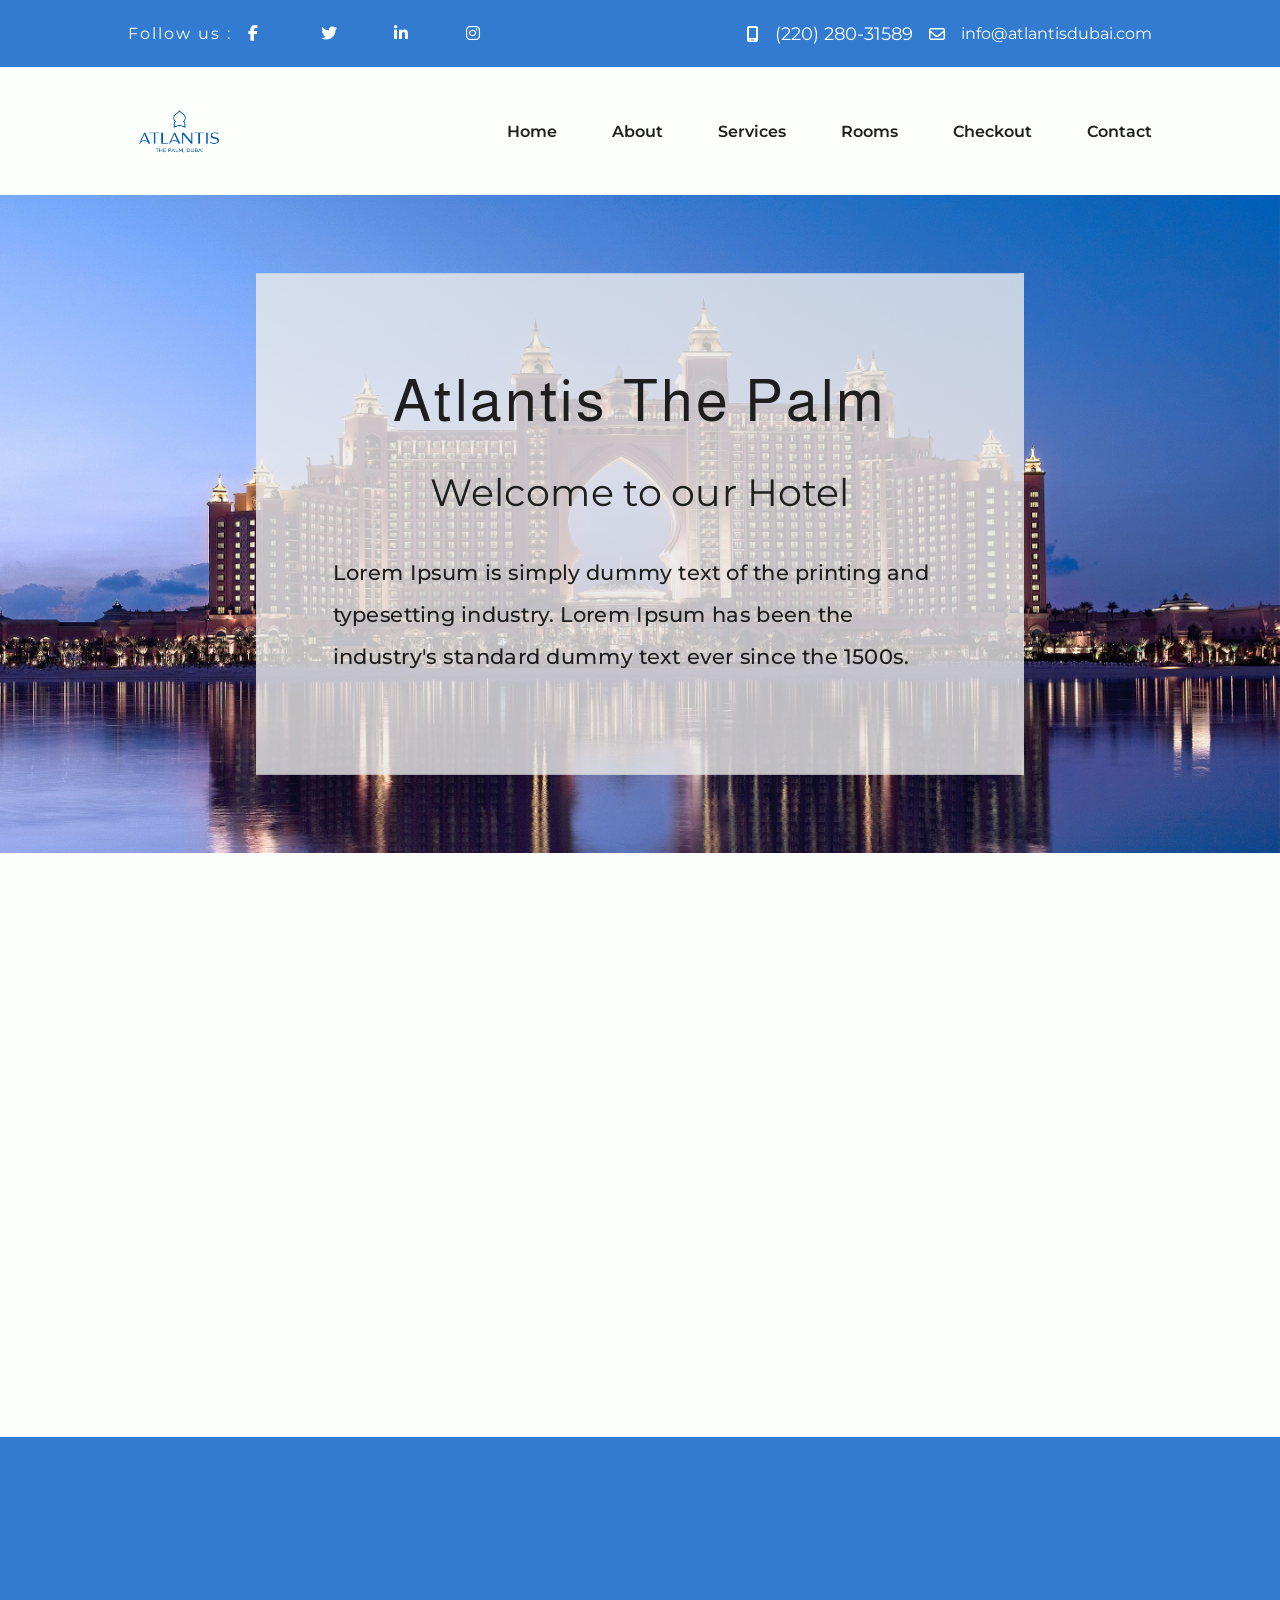
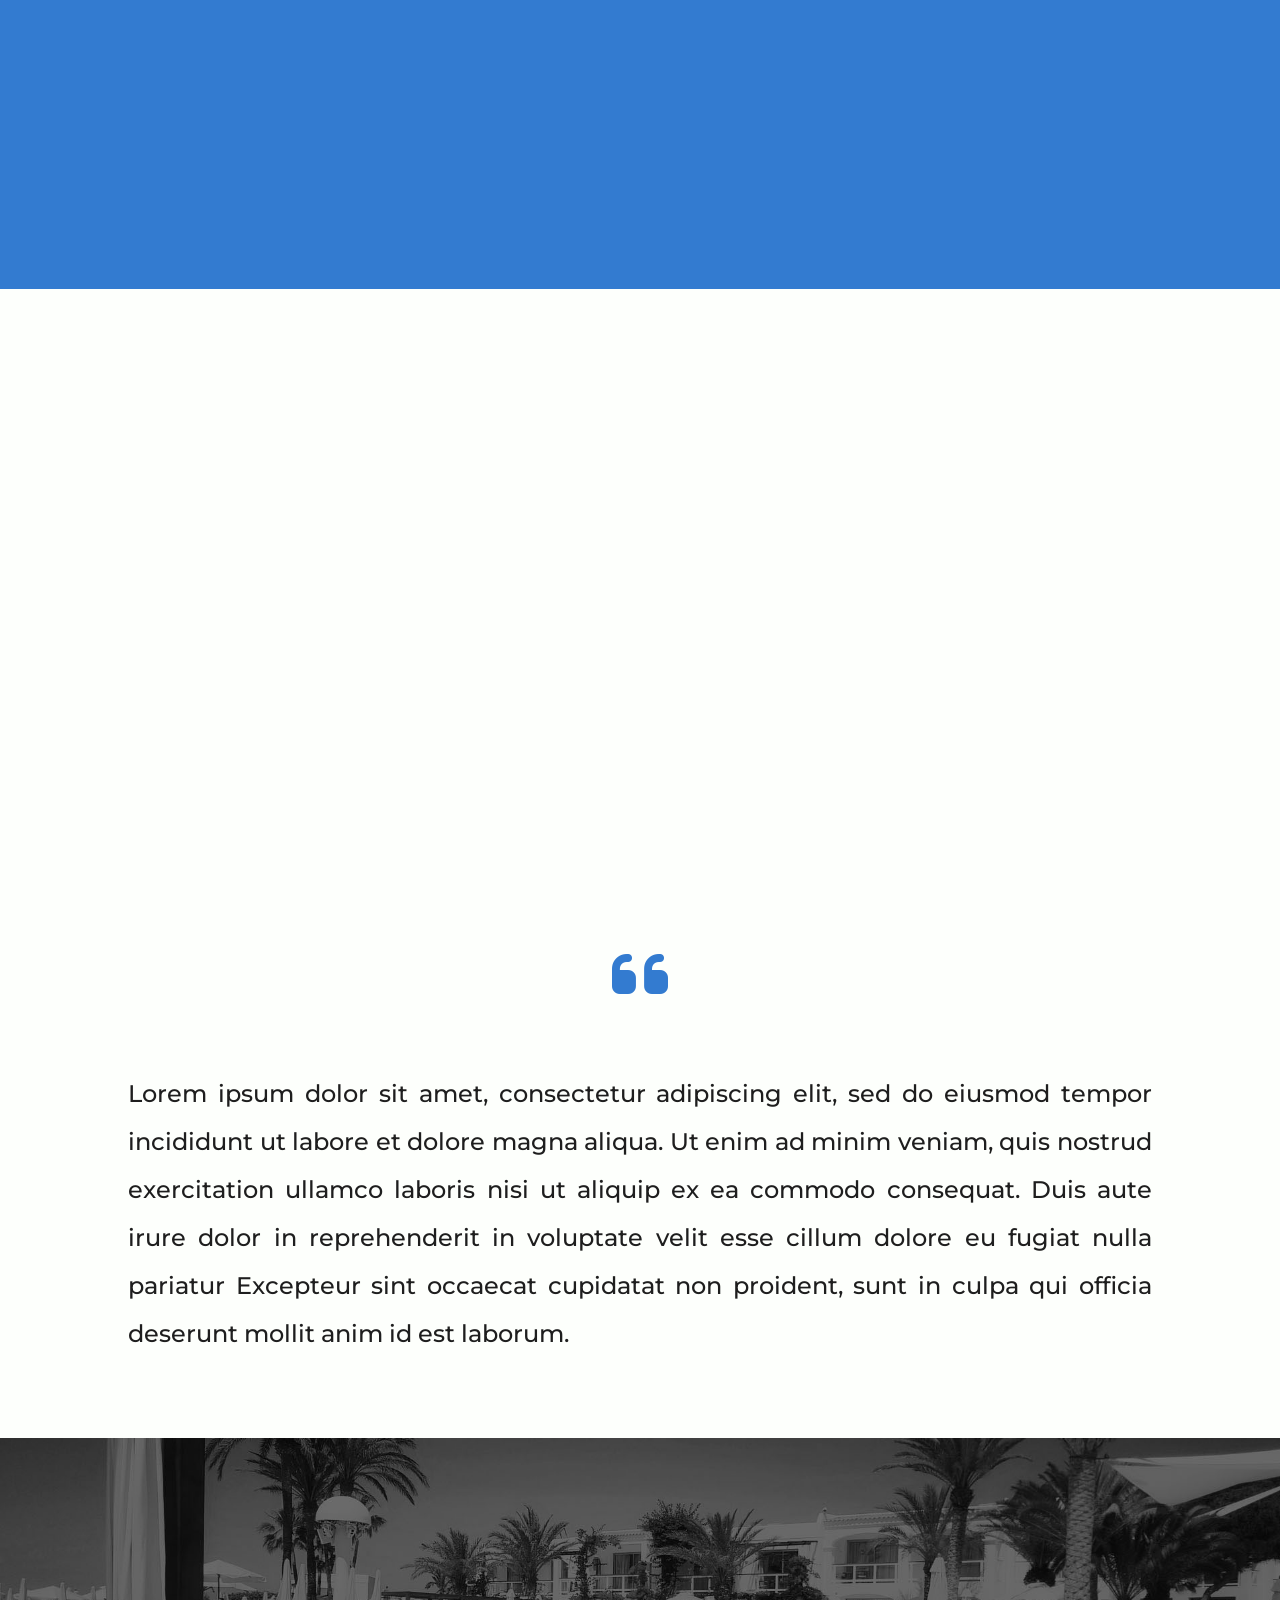
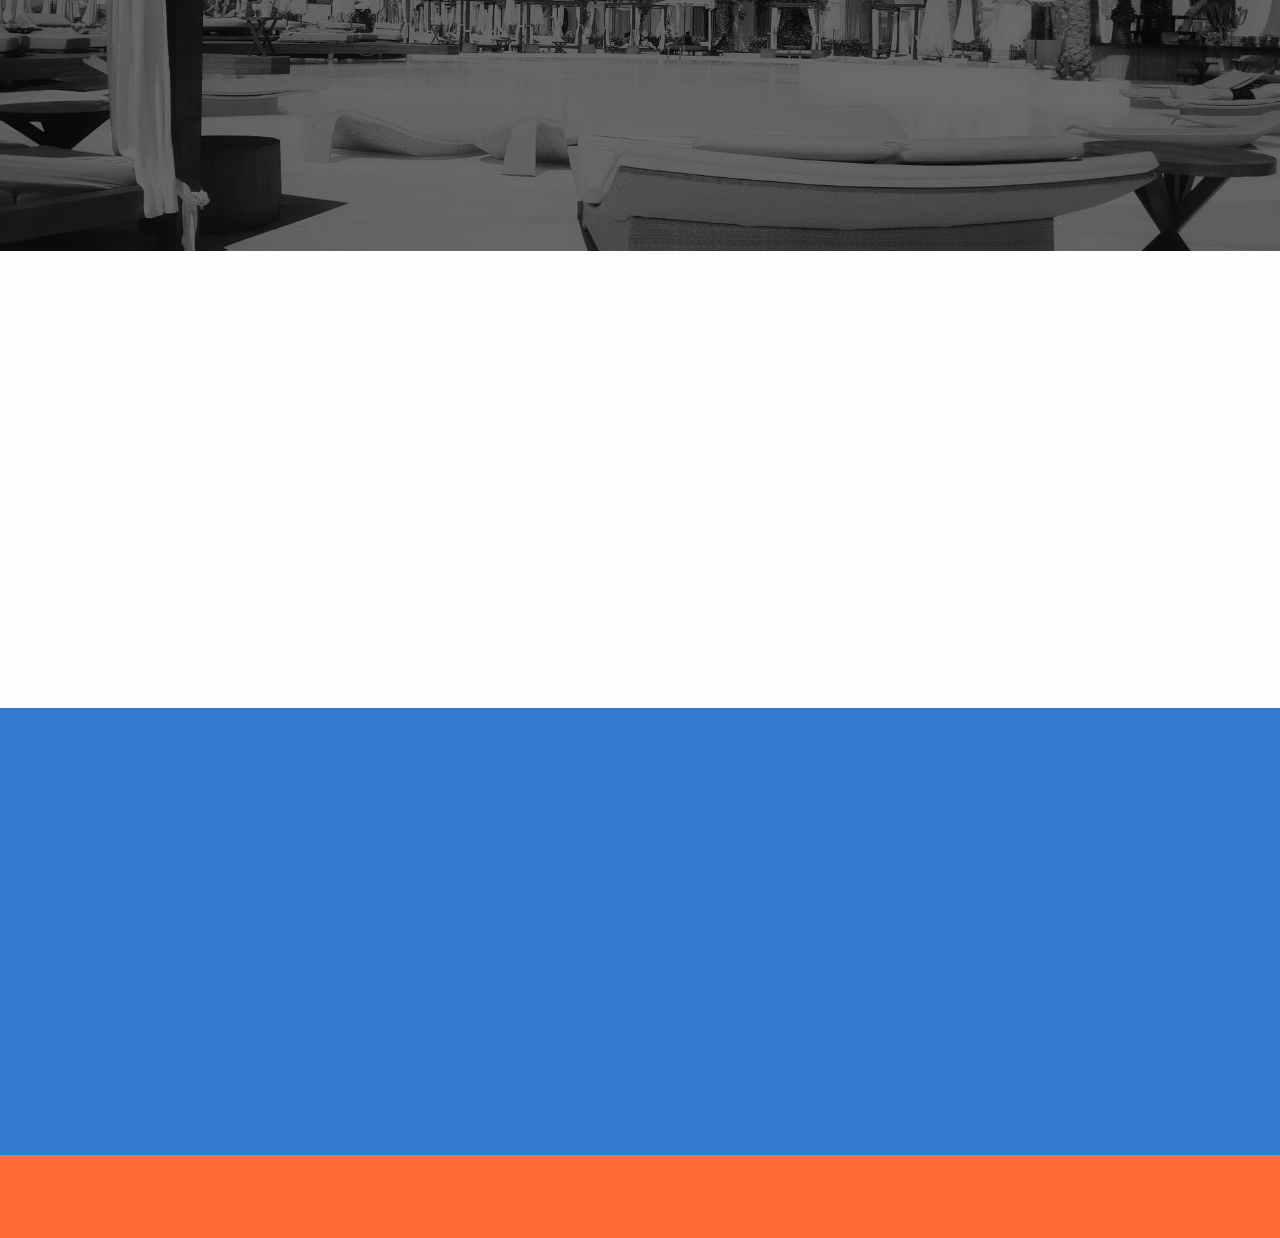
<file: index.html>
<!DOCTYPE html>
<html lang="en">
<head>
  <meta charset="UTF-8">
  <meta name="viewport" content="width=device-width, initial-scale=1.0">
  <meta name="description" content="Niché entre les eaux calmes et turquoise du golfe Persique et l'incroyable skyline de Dubaï, Atlantis, The Palm est le joyau de la célèbre île de la palme aux coeur des Emirats Arabes Unis.">
  <title>Atlantis-The Palm | Hôtel et complexe 5 étoiles | Réservez votre séjour</title>
  <link rel="shortcut icon" href="./assets/images/Atlantis-Favicon.webp">
  <link rel="stylesheet" href="./assets/style/index.css">
  <link rel="stylesheet" href="https://cdnjs.cloudflare.com/ajax/libs/font-awesome/6.7.2/css/all.min.css" integrity="sha512-Evv84Mr4kqVGRNSgIGL/F/aIDqQb7xQ2vcrdIwxfjThSH8CSR7PBEakCr51Ck+w+/U6swU2Im1vVX0SVk9ABhg==" crossorigin="anonymous" referrerpolicy="no-referrer" />
</head>
<body>

  <header>
    <section id="preheader-section">
      <div class="container">

        <div class="social-container">
          <h6>Follow us : </h6>
          <div class="social-icon-container">
            <div class="social-wrapper">
              <a href=""><i class="fa-brands fa-facebook-f"></i></a>
              <a href="" class="hover-social"><i class="fa-brands fa-facebook-f"></i></a>
            </div>
            <div class="social-wrapper">
              <a href=""><i class="fa-brands fa-twitter"></i></a>
              <a href="" class="hover-social"><i class="fa-brands fa-twitter"></i></a>
            </div>
            <div class="social-wrapper">
              <a href=""><i class="fa-brands fa-linkedin-in"></i></a>
              <a href="" class="hover-social"><i class="fa-brands fa-linkedin-in"></i></a>
            </div>
            <div class="social-wrapper">
              <a href=""><i class="fa-brands fa-instagram"></i></a>
              <a href="" class="hover-social"><i class="fa-brands fa-instagram"></i></a>
            </div>
          </div>
        </div>

        <div class="contact-container">
          <div class="contact-wrapper">
            <i class="fa-solid fa-mobile-screen"></i>
            <p>(220) 280-31589</p>
          </div>
          <div class="contact-wrapper">
            <i class="fa-regular fa-envelope"></i>
            <a href="mailto:info@atlantisdubai.com">info@atlantisdubai.com</a>
          </div>
        </div>
      </div>
    </section>

    <section id="header-section">
      <div class="container">

        <a href="index.html" target="_blank"><div class="logo-container"></div></a>

        <nav>
          <ul>
              <li><span>Home</span><a href="index.html" target="_blank">Home</a></li>
              <li><span>About</span><a href="">About</a></li>
              <li><span>Services</span><a href="">Services</a></li>
              <li><span>Rooms</span><a href="">Rooms</a></li>
              <li><span>Checkout</span><a href="">Checkout</a></li>
              <li><span>Contact</span><a href="">Contact</a></li>
          </ul>
        </nav>

        <div class="burger-menu">
          <span class="line line-top"></span>
          <span class="line line-middle"></span>
          <span class="line line-bottom"></span>
        </div>

        <div class="burger-menu-nav">
          <ul>
            <li><a href="index.html" target="_blank">Home</a></li>
            <li><a href="">About</a></li>
            <li><a href="">Services</a></li>
            <li><a href="">Rooms</a></li>
            <li><a href="">Checkout</a></li>
            <li><a href="">Contact</a></li>
        </ul>
        </div>
        
      </div>
    </section>

  </header>

  <main>

    <section id="hero-section"> 
      <div class="banner-container">
        <div class="text-container-bg">
          <div class="text-container">
            <h1>Atlantis The Palm</h1>
            <h2>Welcome to our Hotel</h2>
            <p>Lorem Ipsum is simply dummy text of the printing and typesetting industry. Lorem Ipsum has been the industry's standard dummy text ever since the 1500s.</p>
          </div>
        </div>
      </div>
    </section>

    <section id="services-section">
      <div class="container">

        <div class="services-container translate-right">

          <div class="services-wrapper">
            <div class="icon1"></div>
            <div class="text-container">
              <h4>Star Hotel</h4>
              <p>Lorem Ipsum is simply dummy text of the printing and typesetting industry. Lorem Ipsum.</p>
            </div>
          </div>
  
          <div class="services-wrapper">
            <div class="icon2"></div>
            <div class="text-container">
              <h4>Services</h4>
              <p>Lorem Ipsum is simply dummy text of the printing and typesetting industry. Lorem Ipsum.</p>
            </div>
          </div>
  
          <div class="services-wrapper">
            <div class="icon3"></div>
            <div class="text-container">
              <h4>Secure</h4>
              <p>Lorem Ipsum is simply dummy text of the printing and typesetting industry. Lorem Ipsum.</p>
            </div>
          </div>

        </div>

        <div class="services-container translate-left">

          <div class="services-wrapper">
            <div class="icon4"></div>
            <div class="text-container">
              <h4>Food</h4>
              <p>Lorem Ipsum is simply dummy text of the printing and typesetting industry. Lorem Ipsum.</p>
            </div>
          </div>
  
          <div class="services-wrapper">
            <div class="icon5"></div>
            <div class="text-container">
              <h4>Hotel</h4>
              <p>Lorem Ipsum is simply dummy text of the printing and typesetting industry. Lorem Ipsum.</p>
            </div>
          </div>
  
          <div class="services-wrapper">
            <div class="icon6"></div>
            <div class="text-container">
              <h4>Bell</h4>
              <p>Lorem Ipsum is simply dummy text of the printing and typesetting industry. Lorem Ipsum.</p>
            </div>
          </div>

        </div>

      </div>
    </section>

    <section id="discover-container">
      <div class="bg-container">
        <div class="text-container zoom-in">
          <h3>You Never Leave Us</h3>
          <h6>100% Friendly services</h6>
          <p>Lorem Ipsum is simply dummy text of the printing and typesetting industry. Lorem Ipsum has been the industry's standard dummy text ever since the 1500s, when an unknown.</p>
          <button type="button">Discover More</button>
        </div>
      </div>
    </section>

    <section id="branches-container">
      <div class="branches-wrapper">
        <h3>Our Branches</h3>
        <div class="img-container">
          <a href="" class="img1 hover">
            <img src="./assets/images/b6.jpg" alt="Reception hall" >
            <i class="fa-solid fa-plus"></i>
          </a>
          <a href="" class="img2 hover">
            <img src="./assets/images/b1.jpg" alt="Lounge">
            <i class="fa-solid fa-plus"></i>
          </a>
          <a href="" class="img3 hover">
            <img src="./assets/images/b3.jpg" alt="Rooms corridor">
            <i class="fa-solid fa-plus"></i>
          </a>
          <a href="" class="img4 hover">
            <img src="./assets/images/b5.jpg" alt="Restaurant terrace">
            <i class="fa-solid fa-plus"></i>
          </a>
          <a href="" class="img5 hover">
            <img src="./assets/images/b2.jpg" alt="Spa waiting area">
            <i class="fa-solid fa-plus"></i>
          </a>
          <a href="" class="img6 hover">
            <img src="./assets/images/b4.jpg" alt="Restaurant">
            <i class="fa-solid fa-plus"></i>
          </a>
        </div>
      </div>
    </section>

    <section id="text-container">
      <div class="container">
        <i class="fa-solid fa-quote-left"></i><p>Lorem ipsum dolor sit amet, consectetur adipiscing elit, sed do eiusmod tempor incididunt ut labore et dolore magna aliqua. Ut enim ad minim veniam, quis nostrud exercitation ullamco laboris nisi ut aliquip ex ea commodo consequat. Duis aute irure dolor in reprehenderit in voluptate velit esse cillum dolore eu fugiat nulla pariatur Excepteur sint occaecat cupidatat non proident, sunt in culpa qui officia deserunt mollit anim id est laborum.</p>
      </div>
    </section>

    <section id="statistic-section">
      <div class="bg-container">
        <div class="statistic-zoom-in">
          <h3>Welcome</h3>
          <div class="text-container">
            <div class="text-wrapper">
              <h5>758</h5>
              <div class="img img1"></div>
              <p>Lorem Ipsum</p>
            </div>

            <div class="text-wrapper">
              <h5>4,790</h5>
              <div class="img img2"></div>
              <p>Lorem Ipsum</p>
            </div>

            <div class="text-wrapper">
              <h5>7,920</h5>
              <div class="img img3"></div>
              <p>Lorem Ipsum</p>
            </div>

            <div class="text-wrapper">
              <h5>190</h5>
              <div class="img img4"></div>
              <p>Lorem Ipsum</p>
            </div>

          </div>
        </div> 
      </div>
    </section>

    <section id="news-container">
      <div class="container slide-right">
        <h3>Lastest News</h3>
        <div class="img-container">
          <div class="room-card">
            <h6 class="slide-top">Our rooms</h6>
            <a href=""><img src="./assets/images/b7.jpg" alt="Standar room"></a>
            <h6 class="slide-bottom">Standard room</h6>
          </div>
          <div class="room-card">
            <h6 class="slide-top">Our rooms</h6>
            <a href=""><img src="./assets/images/b8.jpg" alt="Standar room with balcony"></a>
            <h6 class="slide-bottom">Standard room with balcony</h6>
          </div>
          <div class="room-card">
            <h6 class="slide-top">Our rooms</h6>
            <a href=""><img src="./assets/images/b9.jpg" alt="Suite room"></a>
            <h6 class="slide-bottom">Suite room</h6>
          </div>

        </div>
      </div>
    </section>

  </main>

  <footer>
    <section id="contact-container">
      <div class="bg-container">
        <div class="contact-zoom-in1">
          <a href="index.html" target="_blank"><div class="logo-container"></div></a>
          <p>Lorem ipsum dolor sit amet, consectetur adipiscing elit, sed do eiusmod tempor incididunt.</p>
          <button type="button">Read More</button>
        </div>

        <div class="contact-zoom-in2">
          <h3>Adress</h3>
          <p>Eye Associates Of Virginia</p>
          <p>5875 Bremo Road</p>
          <p>Richmond, VA(Virginia) 23226</p>  
          <p>(804) 287-4216</p>
          <p>Alice Merriman</p>
        </div>

        <div class="contact-zoom-in3">
          <h3>Contact Us</h3>
          <form action="">
            <input type="email" placeholder="Email" required>
            <button type="submit">Send</button>
          </form>
          <div class="social-container">
            <i class="fa-brands fa-facebook-f"></i>
            <i class="fa-brands fa-twitter"></i>
            <i class="fa-brands fa-linkedin-in"></i>
            <i class="fa-brands fa-instagram"></i>
          </div>
        </div>

        <div class="contact-zoom-in4">
          <h3>Quick Link</h3>
          <ul>
            <li><a href="index.html" target="_blank">Home</a></li>
            <li><a href="">About</a></li>
            <li><a href="">Services</a></li>
            <li><a href="">Rooms</a></li>
            <li><a href="">Contact</a></li>
          </ul>
        </div>
      </div>
    </section>

    <section id="copyright-container">
      <div class="bg-container">
        <div class="copyright-zoom-in">
          <p>© 2024 All Rights Reserved | Design by </p>
          <a href="https://damienlecointre.github.io/">Damien Lecointre</a>
        </div>
      </div>
    </section>
  </footer>

  <script src="./assets/JS/homepage.js"></script>
  
</body>
</html>
</file>
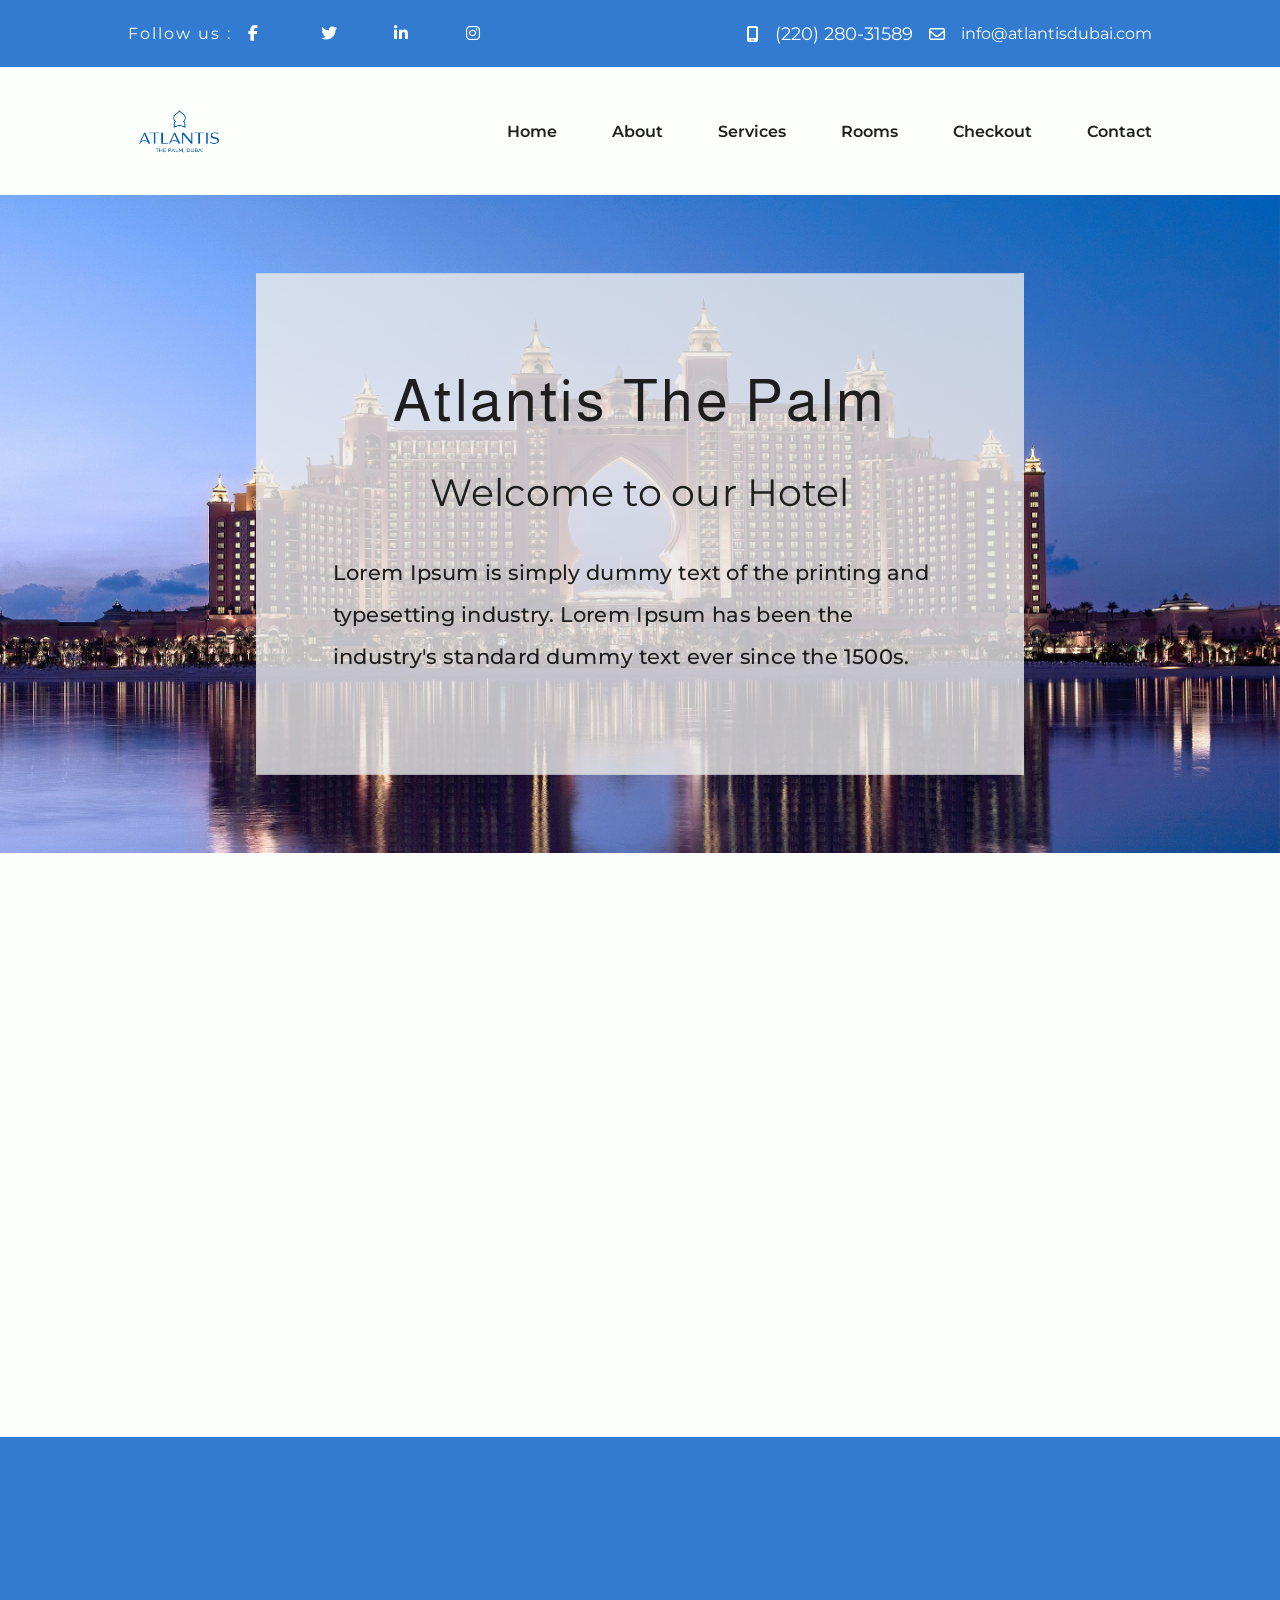
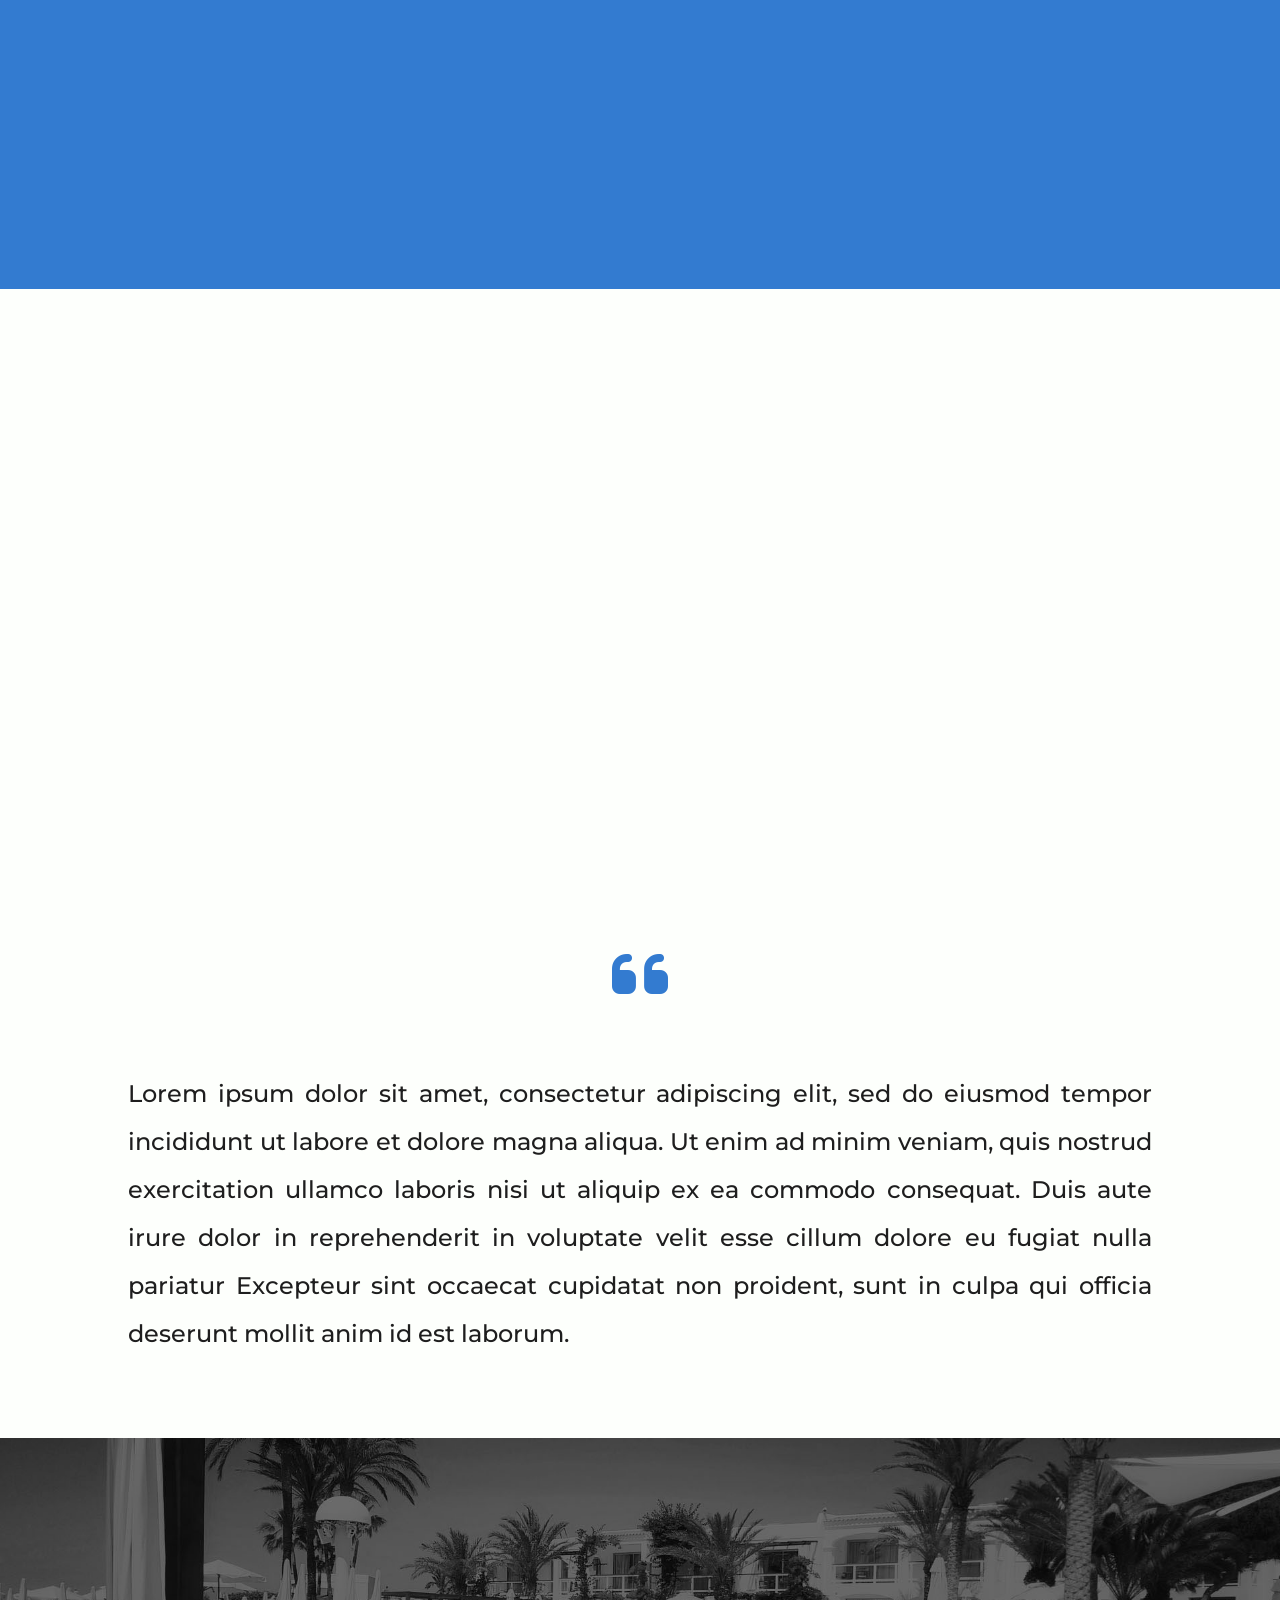
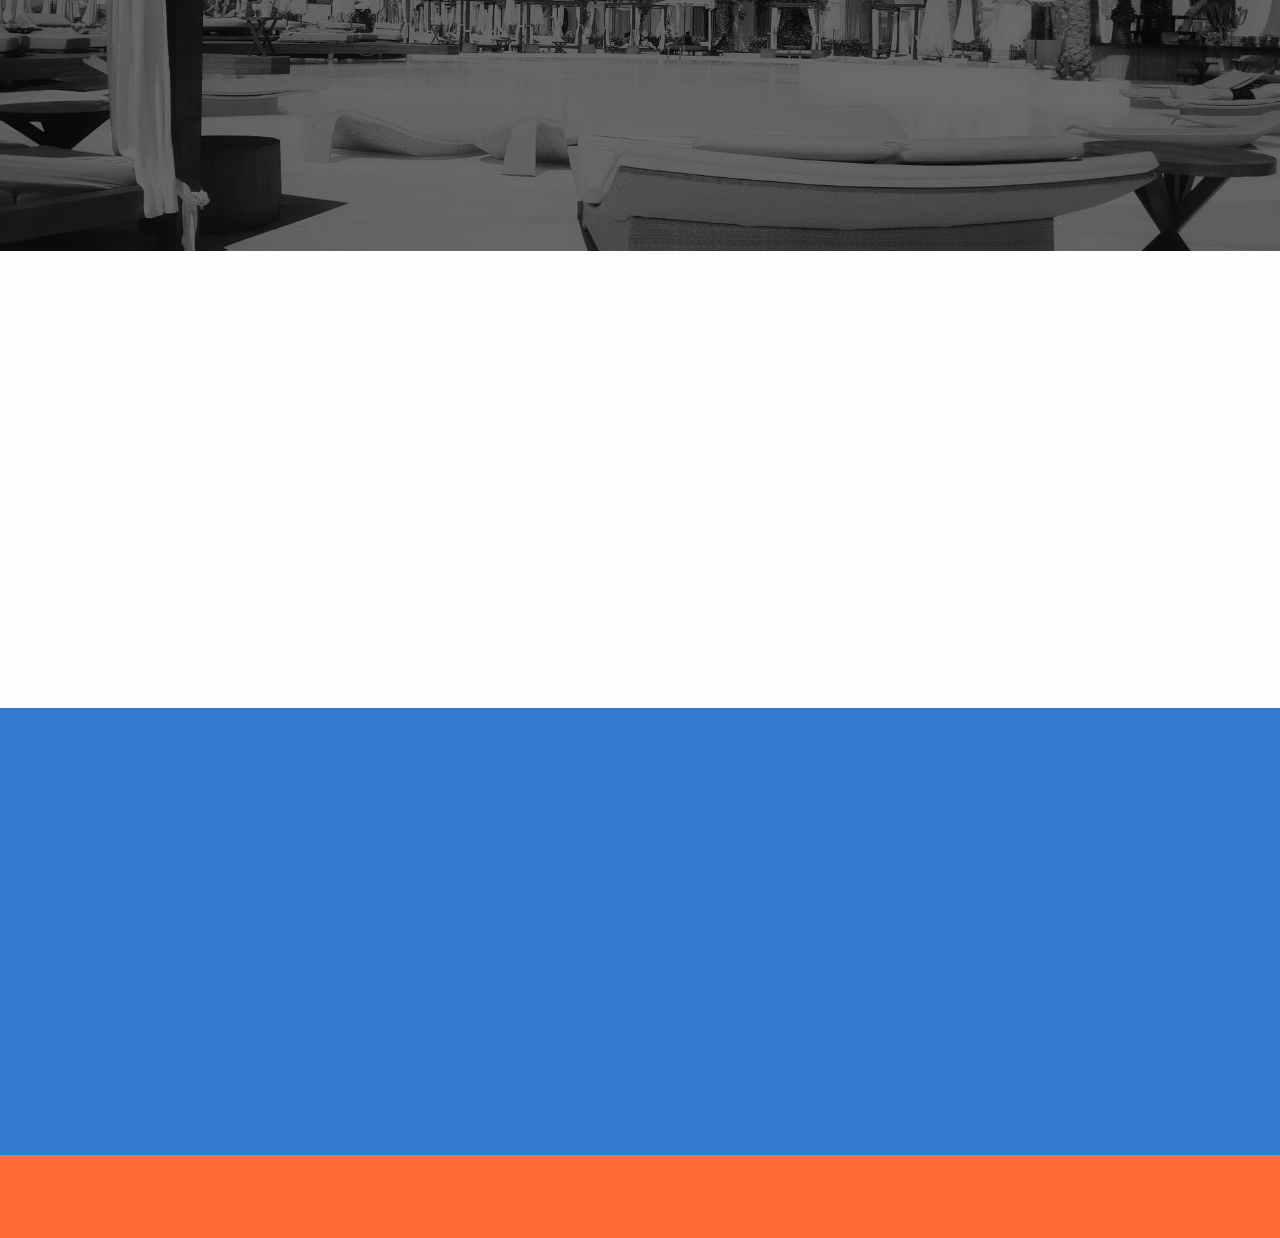
<file: assets/index.html>
<!DOCTYPE html>
<html lang="en">
<head>
  <meta charset="UTF-8">
  <meta name="viewport" content="width=device-width, initial-scale=1.0">
  <meta name="description" content="Niché entre les eaux calmes et turquoise du golfe Persique et l'incroyable skyline de Dubaï, Atlantis, The Palm est le joyau de la célèbre île de la palme aux coeur des Emirats Arabes Unis.">
  <title>Atlantis-The Palm | Hôtel et complexe 5 étoiles | Réservez votre séjour</title>
  <link rel="shortcut icon" href="./images/Atlantis-Favicon.webp">
  <link rel="stylesheet" href="./style/index.css">
  <link rel="stylesheet" href="https://cdnjs.cloudflare.com/ajax/libs/font-awesome/6.7.2/css/all.min.css" integrity="sha512-Evv84Mr4kqVGRNSgIGL/F/aIDqQb7xQ2vcrdIwxfjThSH8CSR7PBEakCr51Ck+w+/U6swU2Im1vVX0SVk9ABhg==" crossorigin="anonymous" referrerpolicy="no-referrer" />
</head>
<body>

  <header>
    <section id="preheader-section">
      <div class="container">

        <div class="social-container">
          <h6>Follow us : </h6>
          <div class="social-icon-container">
            <div class="social-wrapper">
              <a href=""><i class="fa-brands fa-facebook-f"></i></a>
              <a href="" class="hover-social"><i class="fa-brands fa-facebook-f"></i></a>
            </div>
            <div class="social-wrapper">
              <a href=""><i class="fa-brands fa-twitter"></i></a>
              <a href="" class="hover-social"><i class="fa-brands fa-twitter"></i></a>
            </div>
            <div class="social-wrapper">
              <a href=""><i class="fa-brands fa-linkedin-in"></i></a>
              <a href="" class="hover-social"><i class="fa-brands fa-linkedin-in"></i></a>
            </div>
            <div class="social-wrapper">
              <a href=""><i class="fa-brands fa-instagram"></i></a>
              <a href="" class="hover-social"><i class="fa-brands fa-instagram"></i></a>
            </div>
          </div>
        </div>

        <div class="contact-container">
          <div class="contact-wrapper">
            <i class="fa-solid fa-mobile-screen"></i>
            <p>(220) 280-31589</p>
          </div>
          <div class="contact-wrapper">
            <i class="fa-regular fa-envelope"></i>
            <a href="mailto:info@atlantisdubai.com">info@atlantisdubai.com</a>
          </div>
        </div>
      </div>
    </section>

    <section id="header-section">
      <div class="container">

        <a href="index.html" target="_blank"><div class="logo-container"></div></a>

        <nav>
          <ul>
              <li><span>Home</span><a href="index.html" target="_blank">Home</a></li>
              <li><span>About</span><a href="">About</a></li>
              <li><span>Services</span><a href="">Services</a></li>
              <li><span>Rooms</span><a href="">Rooms</a></li>
              <li><span>Checkout</span><a href="">Checkout</a></li>
              <li><span>Contact</span><a href="">Contact</a></li>
          </ul>
        </nav>

        <div class="burger-menu">
          <span class="line line-top"></span>
          <span class="line line-middle"></span>
          <span class="line line-bottom"></span>
        </div>

        <div class="burger-menu-nav">
          <ul>
            <li><a href="index.html" target="_blank">Home</a></li>
            <li><a href="">About</a></li>
            <li><a href="">Services</a></li>
            <li><a href="">Rooms</a></li>
            <li><a href="">Checkout</a></li>
            <li><a href="">Contact</a></li>
        </ul>
        </div>
        
      </div>
    </section>

  </header>

  <main>

    <section id="hero-section"> 
      <div class="banner-container">
        <div class="text-container-bg">
          <div class="text-container">
            <h1>Atlantis The Palm</h1>
            <h2>Welcome to our Hotel</h2>
            <p>Lorem Ipsum is simply dummy text of the printing and typesetting industry. Lorem Ipsum has been the industry's standard dummy text ever since the 1500s.</p>
          </div>
        </div>
      </div>
    </section>

    <section id="services-section">
      <div class="container">

        <div class="services-container translate-right">

          <div class="services-wrapper">
            <div class="icon1"></div>
            <div class="text-container">
              <h4>Star Hotel</h4>
              <p>Lorem Ipsum is simply dummy text of the printing and typesetting industry. Lorem Ipsum.</p>
            </div>
          </div>
  
          <div class="services-wrapper">
            <div class="icon2"></div>
            <div class="text-container">
              <h4>Services</h4>
              <p>Lorem Ipsum is simply dummy text of the printing and typesetting industry. Lorem Ipsum.</p>
            </div>
          </div>
  
          <div class="services-wrapper">
            <div class="icon3"></div>
            <div class="text-container">
              <h4>Secure</h4>
              <p>Lorem Ipsum is simply dummy text of the printing and typesetting industry. Lorem Ipsum.</p>
            </div>
          </div>

        </div>

        <div class="services-container translate-left">

          <div class="services-wrapper">
            <div class="icon4"></div>
            <div class="text-container">
              <h4>Food</h4>
              <p>Lorem Ipsum is simply dummy text of the printing and typesetting industry. Lorem Ipsum.</p>
            </div>
          </div>
  
          <div class="services-wrapper">
            <div class="icon5"></div>
            <div class="text-container">
              <h4>Hotel</h4>
              <p>Lorem Ipsum is simply dummy text of the printing and typesetting industry. Lorem Ipsum.</p>
            </div>
          </div>
  
          <div class="services-wrapper">
            <div class="icon6"></div>
            <div class="text-container">
              <h4>Bell</h4>
              <p>Lorem Ipsum is simply dummy text of the printing and typesetting industry. Lorem Ipsum.</p>
            </div>
          </div>

        </div>

      </div>
    </section>

    <section id="discover-container">
      <div class="bg-container">
        <div class="text-container zoom-in">
          <h3>You Never Leave Us</h3>
          <h6>100% Friendly services</h6>
          <p>Lorem Ipsum is simply dummy text of the printing and typesetting industry. Lorem Ipsum has been the industry's standard dummy text ever since the 1500s, when an unknown.</p>
          <button type="button">Discover More</button>
        </div>
      </div>
    </section>

    <section id="branches-container">
      <div class="branches-wrapper">
        <h3>Our Branches</h3>
        <div class="img-container">
          <a href="" class="img1 hover">
            <img src="./images/b6.jpg" alt="Reception hall" >
            <i class="fa-solid fa-plus"></i>
          </a>
          <a href="" class="img2 hover">
            <img src="./images/b1.jpg" alt="Lounge">
            <i class="fa-solid fa-plus"></i>
          </a>
          <a href="" class="img3 hover">
            <img src="./images/b3.jpg" alt="Rooms corridor">
            <i class="fa-solid fa-plus"></i>
          </a>
          <a href="" class="img4 hover">
            <img src="./images/b5.jpg" alt="Restaurant terrace">
            <i class="fa-solid fa-plus"></i>
          </a>
          <a href="" class="img5 hover">
            <img src="./images/b2.jpg" alt="Spa waiting area">
            <i class="fa-solid fa-plus"></i>
          </a>
          <a href="" class="img6 hover">
            <img src="./images/b4.jpg" alt="Restaurant">
            <i class="fa-solid fa-plus"></i>
          </a>
        </div>
      </div>
    </section>

    <section id="text-container">
      <div class="container">
        <i class="fa-solid fa-quote-left"></i><p>Lorem ipsum dolor sit amet, consectetur adipiscing elit, sed do eiusmod tempor incididunt ut labore et dolore magna aliqua. Ut enim ad minim veniam, quis nostrud exercitation ullamco laboris nisi ut aliquip ex ea commodo consequat. Duis aute irure dolor in reprehenderit in voluptate velit esse cillum dolore eu fugiat nulla pariatur Excepteur sint occaecat cupidatat non proident, sunt in culpa qui officia deserunt mollit anim id est laborum.</p>
      </div>
    </section>

    <section id="statistic-section">
      <div class="bg-container">
        <div class="statistic-zoom-in">
          <h3>Welcome</h3>
          <div class="text-container">
            <div class="text-wrapper">
              <h5>758</h5>
              <div class="img img1"></div>
              <p>Lorem Ipsum</p>
            </div>

            <div class="text-wrapper">
              <h5>4,790</h5>
              <div class="img img2"></div>
              <p>Lorem Ipsum</p>
            </div>

            <div class="text-wrapper">
              <h5>7,920</h5>
              <div class="img img3"></div>
              <p>Lorem Ipsum</p>
            </div>

            <div class="text-wrapper">
              <h5>190</h5>
              <div class="img img4"></div>
              <p>Lorem Ipsum</p>
            </div>

          </div>
        </div> 
      </div>
    </section>

    <section id="news-container">
      <div class="container slide-right">
        <h3>Lastest News</h3>
        <div class="img-container">
          <div class="room-card">
            <h6 class="slide-top">Our rooms</h6>
            <a href=""><img src="./images/b7.jpg" alt="Standar room"></a>
            <h6 class="slide-bottom">Standard room</h6>
          </div>
          <div class="room-card">
            <h6 class="slide-top">Our rooms</h6>
            <a href=""><img src="./images/b8.jpg" alt="Standar room with balcony"></a>
            <h6 class="slide-bottom">Standard room with balcony</h6>
          </div>
          <div class="room-card">
            <h6 class="slide-top">Our rooms</h6>
            <a href=""><img src="./images/b9.jpg" alt="Suite room"></a>
            <h6 class="slide-bottom">Suite room</h6>
          </div>

        </div>
      </div>
    </section>

  </main>

  <footer>
    <section id="contact-container">
      <div class="bg-container">
        <div class="contact-zoom-in1">
          <a href="index.html" target="_blank"><div class="logo-container"></div></a>
          <p>Lorem ipsum dolor sit amet, consectetur adipiscing elit, sed do eiusmod tempor incididunt.</p>
          <button type="button">Read More</button>
        </div>

        <div class="contact-zoom-in2">
          <h3>Adress</h3>
          <p>Eye Associates Of Virginia</p>
          <p>5875 Bremo Road</p>
          <p>Richmond, VA(Virginia) 23226</p>  
          <p>(804) 287-4216</p>
          <p>Alice Merriman</p>
        </div>

        <div class="contact-zoom-in3">
          <h3>Contact Us</h3>
          <form action="">
            <input type="email" placeholder="Email" required>
            <button type="submit">Send</button>
          </form>
          <div class="social-container">
            <i class="fa-brands fa-facebook-f"></i>
            <i class="fa-brands fa-twitter"></i>
            <i class="fa-brands fa-linkedin-in"></i>
            <i class="fa-brands fa-instagram"></i>
          </div>
        </div>

        <div class="contact-zoom-in4">
          <h3>Quick Link</h3>
          <ul>
            <li><a href="index.html" target="_blank">Home</a></li>
            <li><a href="">About</a></li>
            <li><a href="">Services</a></li>
            <li><a href="">Rooms</a></li>
            <li><a href="">Contact</a></li>
          </ul>
        </div>
      </div>
    </section>

    <section id="copyright-container">
      <div class="bg-container">
        <div class="copyright-zoom-in">
          <p>© 2024 All Rights Reserved | Design by </p>
          <a href="">Damien Lecointre</a>
        </div>
      </div>
    </section>
  </footer>

  <script src="./JS/homepage.js"></script>
  
</body>
</html>
</file>
<file: assets/style/index.css>
@import url("https://fonts.googleapis.com/css2?family=Almarai:wght@300;400;700;800&family=Montserrat:ital,wght@0,100..900;1,100..900&display=swap");
* {
  margin: 0;
  padding: 0;
  border: 0;
  outline: 0;
  -webkit-box-sizing: border-box;
          box-sizing: border-box;
  text-decoration: none;
  list-style: none;
}

body {
  width: 100%;
  font-family: "Montserrat", sans-serif;
  background: #FDFFFC;
}

.container {
  overflow: hidden;
}
@media only screen and (max-width: 1000px) {
  .container {
    width: 90%;
  }
}

@-webkit-keyframes zoomIn {
  to {
    opacity: 1;
    visibility: visible;
    -webkit-transform: scale(1.2);
            transform: scale(1.2);
  }
}

@keyframes zoomIn {
  to {
    opacity: 1;
    visibility: visible;
    -webkit-transform: scale(1.2);
            transform: scale(1.2);
  }
}
h3,
h4 {
  font-family: "Almarai", sans-serif;
  font-weight: 500;
}

h3 {
  font-size: 3rem;
  color: #FDFFFC;
}
@media only screen and (max-width: 600px) {
  h3 {
    font-size: 2rem;
  }
}

h4 {
  font-size: 2rem;
  color: #337BD0;
  letter-spacing: 2px;
}

h6,
a {
  color: #FDFFFC;
  font-size: 1rem;
  font-weight: 400;
}

h6 {
  letter-spacing: 2px;
}

p {
  font-size: 1.1rem;
  font-weight: 500;
  line-height: 2em;
  color: #1e1e1e;
}
@media only screen and (max-width: 1100px) {
  p {
    font-size: 0.8rem;
  }
}
p::-moz-selection {
  color: #FDFFFC;
  background: #337BD0;
}
p::selection {
  color: #FDFFFC;
  background: #337BD0;
}

a {
  cursor: pointer;
}

.hover::after {
  content: "";
  position: absolute;
  height: 100%;
  width: 100%;
  background: rgba(30, 30, 30, 0.7);
  z-index: 100;
  left: 0;
  opacity: 0;
  visibility: hidden;
  -webkit-transition: 0.5s ease-in-out;
  transition: 0.5s ease-in-out;
}
.hover:hover::after {
  opacity: 1;
  visibility: visible;
}

.container {
  width: 80%;
  margin: 0 auto;
}

#contact-container .bg-container, #statistic-section .bg-container {
  padding-left: 10%;
  padding-right: 10%;
  padding-top: 5em;
  padding-bottom: 5em;
}
@media only screen and (max-width: 1000px) {
  #contact-container .bg-container, #statistic-section .bg-container {
    padding-left: 5%;
    padding-right: 5%;
  }
}
@media only screen and (max-width: 400px) {
  #contact-container .bg-container, #statistic-section .bg-container {
    padding-top: 3em 0;
    padding-bottom: 3em 0;
  }
}

#copyright-container .copyright-zoom-in, #hero-section .text-container {
  display: -webkit-box;
  display: -ms-flexbox;
  display: flex;
  -webkit-box-align: center;
      -ms-flex-align: center;
          align-items: center;
  -webkit-box-pack: center;
      -ms-flex-pack: center;
          justify-content: center;
}

#contact-container .social-container, #contact-container form, #header-section nav ul, #preheader-section .social-icon-container, #preheader-section .social-container {
  display: -webkit-box;
  display: -ms-flexbox;
  display: flex;
  -webkit-box-align: center;
      -ms-flex-align: center;
          align-items: center;
  -webkit-box-pack: justify;
      -ms-flex-pack: justify;
          justify-content: space-between;
}

#header-section nav, #preheader-section .contact-container {
  display: -webkit-box;
  display: -ms-flexbox;
  display: flex;
  -webkit-box-align: center;
      -ms-flex-align: center;
          align-items: center;
  -webkit-box-pack: end;
      -ms-flex-pack: end;
          justify-content: flex-end;
}

#copyright-container a::after, #contact-container li::after, #contact-container button[type=button]::after {
  content: "";
  position: absolute;
  height: 1.5px;
  width: 0;
  left: 0;
  bottom: -5px;
}

#preheader-section {
  background: #337BD0;
}
#preheader-section .container {
  display: grid;
  grid-template-columns: 35% 65%;
  -webkit-box-pack: justify;
      -ms-flex-pack: justify;
          justify-content: space-between;
  padding: 1em 0;
}
@media only screen and (max-width: 500px) {
  #preheader-section .container {
    grid-template-columns: 1fr;
    gap: 1em;
  }
}
#preheader-section .social-container {
  width: 100%;
  -webkit-transform: translateX(-200%);
          transform: translateX(-200%);
  -webkit-animation: social-slide 2s ease forwards;
          animation: social-slide 2s ease forwards;
}
@-webkit-keyframes social-slide {
  30% {
    -webkit-transform: translateX(100px);
            transform: translateX(100px);
  }
  60% {
    -webkit-transform: translateX(-100px);
            transform: translateX(-100px);
  }
  100% {
    -webkit-transform: translateX(0);
            transform: translateX(0);
  }
}
@keyframes social-slide {
  30% {
    -webkit-transform: translateX(100px);
            transform: translateX(100px);
  }
  60% {
    -webkit-transform: translateX(-100px);
            transform: translateX(-100px);
  }
  100% {
    -webkit-transform: translateX(0);
            transform: translateX(0);
  }
}
@media only screen and (max-width: 1000px) {
  #preheader-section .social-container {
    -webkit-box-align: start;
        -ms-flex-align: start;
            align-items: flex-start;
    -webkit-box-orient: vertical;
    -webkit-box-direction: normal;
        -ms-flex-direction: column;
            flex-direction: column;
  }
}
@media only screen and (max-width: 500px) {
  #preheader-section .social-container {
    -webkit-box-align: center;
        -ms-flex-align: center;
            align-items: center;
  }
}
#preheader-section .social-container h6 {
  text-wrap: nowrap;
  margin-right: 1em;
}
#preheader-section .social-icon-container {
  width: 100%;
}
@media only screen and (max-width: 500px) {
  #preheader-section .social-icon-container {
    width: 80%;
  }
}
#preheader-section .social-wrapper {
  height: 20px;
  width: 20px;
  position: relative;
  overflow: hidden;
  cursor: pointer;
}
#preheader-section .social-wrapper > a {
  position: absolute;
  -webkit-transition: 0.3s ease-in-out;
  transition: 0.3s ease-in-out;
}
#preheader-section .social-wrapper:hover > a {
  -webkit-transform: translateY(-200%);
          transform: translateY(-200%);
}
#preheader-section .social-wrapper .hover-social {
  position: absolute;
  left: 0;
  -webkit-transform: translateY(100%);
          transform: translateY(100%);
  color: #FF6B35;
  -webkit-transition: 0.3s ease-in-out;
  transition: 0.3s ease-in-out;
}
#preheader-section .social-wrapper:hover .hover-social {
  -webkit-transform: translateY(0);
          transform: translateY(0);
}
#preheader-section .contact-container {
  font-size: 1rem;
  color: #FDFFFC;
  -webkit-transform: translateX(200%);
          transform: translateX(200%);
  -webkit-animation: contact-slide 2s ease forwards;
          animation: contact-slide 2s ease forwards;
}
@media only screen and (max-width: 1000px) {
  #preheader-section .contact-container {
    -webkit-box-align: end;
        -ms-flex-align: end;
            align-items: flex-end;
    -webkit-box-orient: vertical;
    -webkit-box-direction: normal;
        -ms-flex-direction: column;
            flex-direction: column;
  }
}
@media only screen and (max-width: 500px) {
  #preheader-section .contact-container {
    -webkit-box-align: center;
        -ms-flex-align: center;
            align-items: center;
  }
}
@-webkit-keyframes contact-slide {
  30% {
    -webkit-transform: translateX(-100px);
            transform: translateX(-100px);
  }
  60% {
    -webkit-transform: translateX(100px);
            transform: translateX(100px);
  }
  100% {
    -webkit-transform: translateX(0);
            transform: translateX(0);
  }
}
@keyframes contact-slide {
  30% {
    -webkit-transform: translateX(-100px);
            transform: translateX(-100px);
  }
  60% {
    -webkit-transform: translateX(100px);
            transform: translateX(100px);
  }
  100% {
    -webkit-transform: translateX(0);
            transform: translateX(0);
  }
}
#preheader-section .contact-container .contact-wrapper {
  display: -webkit-box;
  display: -ms-flexbox;
  display: flex;
  -webkit-box-align: center;
      -ms-flex-align: center;
          align-items: center;
}
#preheader-section .contact-container p {
  font-weight: 400;
  color: #FDFFFC;
}
#preheader-section .contact-container i {
  padding: 0 1em;
}
#preheader-section .contact-container a {
  -webkit-transition: 0.3s ease-in-out;
  transition: 0.3s ease-in-out;
}
#preheader-section .contact-container a:hover {
  font-weight: 600;
  color: #FF6B35;
  -webkit-transform: scale(1.05);
          transform: scale(1.05);
}

#header-section .container {
  position: relative;
  display: grid;
  grid-template-columns: 10% 90%;
  padding: 1.5em 0;
}
@media only screen and (max-width: 1000px) {
  #header-section .container {
    -webkit-box-align: center;
        -ms-flex-align: center;
            align-items: center;
    grid-template-columns: 20% 80%;
    overflow: visible;
  }
}
#header-section .logo-container {
  height: 80px;
  background: url(../../assets/images/logo.png) no-repeat left/contain;
}
#header-section nav {
  width: 100%;
}
@media only screen and (max-width: 1000px) {
  #header-section nav {
    display: none;
  }
}
#header-section nav ul {
  width: 70%;
}
#header-section nav li {
  position: relative;
  cursor: pointer;
}
#header-section nav li:hover a {
  opacity: 1;
  visibility: visible;
  -webkit-transform: translate(-100%, 0);
          transform: translate(-100%, 0);
}
#header-section nav li:hover span {
  opacity: 0;
  visibility: hidden;
}
#header-section nav span {
  font-size: 1rem;
  font-weight: 600;
  color: #1e1e1e;
  -webkit-transition: 0.5s ease-in-out;
  transition: 0.5s ease-in-out;
  cursor: pointer;
}
#header-section nav a {
  position: absolute;
  font-weight: 600;
  color: #337BD0;
  opacity: 0;
  visibility: hidden;
  -webkit-transform: translate(-20%, -80%);
          transform: translate(-20%, -80%);
  -webkit-transition: 0.5s ease-in-out;
  transition: 0.5s ease-in-out;
}
#header-section .burger-menu {
  display: none;
  position: absolute;
  height: 40px;
  width: 45px;
  right: 0;
  top: 50%;
  -webkit-transform: translateY(-50%);
          transform: translateY(-50%);
  border: 2px solid #337BD0;
  border-radius: 5px 0 5px;
  cursor: pointer;
  -webkit-transition: 0.5s ease-in-out;
  transition: 0.5s ease-in-out;
  z-index: 1000;
}
@media only screen and (max-width: 1000px) {
  #header-section .burger-menu {
    display: block;
  }
}
#header-section .burger-menu .line {
  position: absolute;
  display: block;
  height: 2px;
  top: 50%;
  background: #337BD0;
  -webkit-transform: translateY(-50%);
          transform: translateY(-50%);
  -webkit-transition: 0.5s ease-in-out;
  transition: 0.5s ease-in-out;
}
#header-section .burger-menu .line-top {
  width: 40%;
  right: 13px;
  -webkit-transform: translateY(-10px);
          transform: translateY(-10px);
}
#header-section .burger-menu .line-top.active {
  width: 80%;
  right: 4px;
  -webkit-transform: translateY(0) rotate(135deg);
          transform: translateY(0) rotate(135deg);
}
#header-section .burger-menu .line-middle {
  width: 60%;
  right: 9px;
  -webkit-transition: 0.3s ease-in-out;
  transition: 0.3s ease-in-out;
}
#header-section .burger-menu .line-middle.active {
  width: 0;
}
#header-section .burger-menu .line-bottom {
  width: 80%;
  right: 5px;
  -webkit-transform: translateY(8px);
          transform: translateY(8px);
}
#header-section .burger-menu .line-bottom.active {
  -webkit-transform: translateY(0) rotate(-135deg);
          transform: translateY(0) rotate(-135deg);
}
#header-section .burger-menu.active {
  background: #FDFFFC;
  border: 2px solid #FDFFFC;
}
#header-section .burger-menu-nav {
  width: 100%;
  position: absolute;
  background: #337BD0;
  padding: 1em 3em 3em;
  top: 20%;
  opacity: 0;
  visibility: hidden;
  z-index: 500;
  border-radius: 5px;
  -webkit-transition: 0.5s ease-in-out;
  transition: 0.5s ease-in-out;
}
@media only screen and (min-width: 1000px) {
  #header-section .burger-menu-nav {
    display: none;
  }
}
#header-section .burger-menu-nav li {
  padding: 1em;
}
#header-section .burger-menu-nav.show {
  opacity: 1;
  visibility: visible;
}

#hero-section .banner-container {
  height: 100%;
  width: 100%;
  background: url(../../assets/images/banner.jpg) no-repeat center/cover;
  padding: 120px 0;
}
#hero-section .text-container-bg {
  width: 50%;
  background: rgba(235, 235, 235, 0.8);
  margin: 0 auto;
  -webkit-transform: scale(0);
          transform: scale(0);
  opacity: 0;
  visibility: hidden;
  -webkit-animation: zoomIn 3s ease-in-out forwards;
          animation: zoomIn 3s ease-in-out forwards;
  -webkit-transition: 0.5s ease-in-out;
  transition: 0.5s ease-in-out;
}
@media only screen and (max-width: 1000px) {
  #hero-section .text-container-bg {
    width: 70%;
  }
}
#hero-section .text-container {
  width: 80%;
  -webkit-box-orient: vertical;
  -webkit-box-direction: normal;
      -ms-flex-direction: column;
          flex-direction: column;
  padding: 80px 0;
  margin: auto;
}
@media only screen and (max-width: 400px) {
  #hero-section .text-container {
    padding: 40px 0;
  }
}
#hero-section h1 {
  font-family: "Almarai", sans-serif;
  font-size: 3rem;
  font-weight: 500;
  color: #1e1e1e;
  letter-spacing: 3px;
  text-wrap: nowrap;
}
@media only screen and (max-width: 1000px) {
  #hero-section h1 {
    font-size: 2.5rem;
  }
}
@media only screen and (max-width: 600px) {
  #hero-section h1 {
    font-size: 2rem;
  }
}
@media only screen and (max-width: 420px) {
  #hero-section h1 {
    font-size: 1.2rem;
  }
}
#hero-section h2 {
  font-size: 2rem;
  font-weight: 400;
  color: #1e1e1e;
  padding: 30px 0;
  text-wrap: nowrap;
}
@media only screen and (max-width: 1000px) {
  #hero-section h2 {
    font-size: 1.5rem;
  }
}
@media only screen and (max-width: 420px) {
  #hero-section h2 {
    font-size: 1rem;
  }
}
@media only screen and (max-width: 1000px) {
  #hero-section p {
    font-size: 0.8rem;
  }
}
@media only screen and (max-width: 420px) {
  #hero-section p {
    font-weight: 400;
  }
}

#services-section {
  overflow: hidden;
}
#services-section .container {
  display: grid;
  grid-template-columns: 1fr;
  grid-template-rows: repeat(2, 1fr);
  gap: 4em;
  padding: 5em 0;
  overflow: visible;
}
@media only screen and (max-width: 400px) {
  #services-section .container {
    gap: 1em;
    padding: 3em 0;
  }
}
#services-section .services-container {
  display: grid;
  grid-template-columns: repeat(3, 1fr);
  grid-template-rows: 1fr;
}
@media only screen and (max-width: 1000px) {
  #services-section .services-container {
    grid-template-columns: 1fr;
    gap: 3em;
  }
}
@media only screen and (max-width: 400px) {
  #services-section .services-container {
    gap: 1em;
  }
}
#services-section .translate-right {
  -webkit-transform: translateX(-150%);
          transform: translateX(-150%);
  -webkit-transition: 2s ease-in-out;
  transition: 2s ease-in-out;
}
#services-section .translate-left {
  -webkit-transform: translateX(150%);
          transform: translateX(150%);
  -webkit-transition: 2s ease-in-out;
  transition: 2s ease-in-out;
}
#services-section .services-wrapper {
  display: grid;
  grid-template-columns: 15% 85%;
  padding: 0 1em;
}
#services-section .services-wrapper .icon1 {
  background: url(../../assets/images/s1.png) no-repeat top/contain;
  position: relative;
}
#services-section .services-wrapper .icon2 {
  background: url(../../assets/images/s2.png) no-repeat top/contain;
}
#services-section .services-wrapper .icon3 {
  background: url(../../assets/images/s4.png) no-repeat top/contain;
}
#services-section .services-wrapper .icon4 {
  background: url(../../assets/images/s3.png) no-repeat top/contain;
}
#services-section .services-wrapper .icon5 {
  background: url(../../assets/images/s5.png) no-repeat top/contain;
}
#services-section .services-wrapper .icon6 {
  background: url(../../assets/images/s6.png) no-repeat top/contain;
}
#services-section .text-container {
  padding-left: 1em;
}
#services-section .text-container p {
  font-size: 1rem;
  font-weight: 400;
  padding-top: 1em;
}

#discover-container .bg-container {
  background: #337BD0;
  padding: 5em 0;
}
@media only screen and (max-width: 400px) {
  #discover-container .bg-container {
    padding: 3em 0;
  }
}
#discover-container .text-container {
  width: 55%;
  text-align: center;
  margin: 0 auto;
}
@media only screen and (max-width: 1000px) {
  #discover-container .text-container {
    width: 80%;
  }
}
#discover-container .text-container h6 {
  font-size: 1.2rem;
  font-weight: 600;
  color: #FF6B35;
  padding: 1em 0;
}
#discover-container .text-container p {
  color: #FDFFFC;
}
#discover-container .text-container button {
  outline: none;
  border: 2px solid #FDFFFC;
  font-family: "Montserrat", sans-serif;
  font-size: 1rem;
  font-weight: 500;
  color: #337BD0;
  background: #FDFFFC;
  padding: 1em 2em;
  margin-top: 1em;
  cursor: pointer;
  -webkit-transition: 0.3s ease-in-out;
  transition: 0.3s ease-in-out;
}
#discover-container .text-container button:hover {
  background: #337BD0;
  color: #FDFFFC;
  -webkit-animation: btnHover 1s ease-in-out forwards;
          animation: btnHover 1s ease-in-out forwards;
}
@-webkit-keyframes btnHover {
  50% {
    -webkit-transform: scale(0.8);
            transform: scale(0.8);
  }
  100% {
    -webkit-transform: scale(1.1);
            transform: scale(1.1);
  }
}
@keyframes btnHover {
  50% {
    -webkit-transform: scale(0.8);
            transform: scale(0.8);
  }
  100% {
    -webkit-transform: scale(1.1);
            transform: scale(1.1);
  }
}
#discover-container .zoom-in {
  -webkit-transform: scale(0);
          transform: scale(0);
  -webkit-transition: 2s ease-in-out;
  transition: 2s ease-in-out;
}

#branches-container h3 {
  color: #337BD0;
  text-align: center;
  padding-bottom: 1em;
}
#branches-container .branches-wrapper {
  padding: 5em 0;
  -webkit-transform: scale(0);
          transform: scale(0);
  -webkit-transition: 2s ease-in-out;
  transition: 2s ease-in-out;
}
@media only screen and (max-width: 400px) {
  #branches-container .branches-wrapper {
    padding: 3em 0;
  }
}
#branches-container .img-container {
  display: grid;
  grid-template-rows: repeat(2, 1fr);
  grid-template-columns: repeat(4, 1fr);
  grid-template-areas: "b6 b1 b3 b5" "b6 b2 b4 b5";
  gap: 0.5em;
}
@media only screen and (max-width: 860px) {
  #branches-container .img-container {
    grid-template-columns: 1fr 1fr;
    grid-template-areas: "b1 b3" "b2 b4" "b6 b5";
  }
}
#branches-container .img1 {
  grid-area: b6;
}
#branches-container .img2 {
  grid-area: b1;
}
#branches-container .img3 {
  grid-area: b3;
}
#branches-container .img4 {
  grid-area: b5;
}
#branches-container .img5 {
  grid-area: b2;
}
#branches-container .img6 {
  grid-area: b4;
}
#branches-container a {
  position: relative;
  cursor: pointer;
}
#branches-container a:hover i {
  opacity: 1;
  visibility: visible;
}
#branches-container img {
  height: 100%;
  width: 100%;
}
#branches-container i {
  height: 60px;
  width: 60px;
  font-size: 2rem;
  color: #FDFFFC;
  text-align: center;
  position: absolute;
  top: 50%;
  right: 0;
  bottom: 0;
  left: 50%;
  -webkit-transform: translate(-50%, -50%);
          transform: translate(-50%, -50%);
  border-radius: 150px;
  border: 5px solid #FDFFFC;
  z-index: 500;
  opacity: 0;
  visibility: hidden;
  -webkit-transition: 0.5s ease-in-out;
  transition: 0.5s ease-in-out;
}
#branches-container i::before {
  position: absolute;
  position: absolute;
  top: 50%;
  right: -5px;
  bottom: -5px;
  left: 50%;
  -webkit-transform: translate(-50%, -50%);
          transform: translate(-50%, -50%);
}

#text-container .container {
  margin-bottom: 5em;
}
@media only screen and (max-width: 400px) {
  #text-container .container {
    margin-bottom: 3em;
  }
}
#text-container i {
  display: block;
  font-size: 4rem;
  color: #337BD0;
  text-align: center;
  padding-bottom: 1em;
}
@media only screen and (max-width: 1000px) {
  #text-container i {
    font-size: 2.5rem;
  }
}
#text-container p {
  font-size: 1.5rem;
  text-align: justify;
}
@media only screen and (max-width: 1000px) {
  #text-container p {
    font-size: 1.1rem;
  }
}
@media only screen and (max-width: 600px) {
  #text-container p {
    font-size: 0.8rem;
  }
}

#statistic-section .bg-container {
  background: url(../../assets/images/bann.jpg) no-repeat center/cover;
}
@media only screen and (max-width: 400px) {
  #statistic-section .bg-container {
    padding-top: 3em;
    padding-bottom: 3em;
  }
}
#statistic-section .statistic-zoom-in {
  -webkit-transform: scale(0);
          transform: scale(0);
  -webkit-transition: 2s ease-in-out;
  transition: 2s ease-in-out;
}
#statistic-section h3 {
  text-align: center;
}
#statistic-section .text-container {
  display: grid;
  grid-template-rows: 1fr;
  grid-template-columns: repeat(4, 1fr);
  padding-top: 3em;
}
#statistic-section .text-wrapper {
  display: -webkit-box;
  display: -ms-flexbox;
  display: flex;
  -webkit-box-align: center;
      -ms-flex-align: center;
          align-items: center;
  -webkit-box-orient: vertical;
  -webkit-box-direction: normal;
      -ms-flex-direction: column;
          flex-direction: column;
}
#statistic-section .text-wrapper h5,
#statistic-section .text-wrapper p {
  font-size: 1.5rem;
  font-weight: 500;
  color: #FDFFFC;
}
@media only screen and (max-width: 1000px) {
  #statistic-section .text-wrapper h5,
  #statistic-section .text-wrapper p {
    font-size: 1.1rem;
  }
}
@media only screen and (max-width: 600px) {
  #statistic-section .text-wrapper h5,
  #statistic-section .text-wrapper p {
    font-size: 0.8rem;
  }
}
#statistic-section .text-wrapper p {
  line-height: 15px;
}
#statistic-section .img {
  height: 60px;
  width: 60px;
  margin: 1.5em 0;
}
@media only screen and (max-width: 600px) {
  #statistic-section .img {
    height: 40px;
    width: 40px;
  }
}
#statistic-section .img1 {
  background: url(../../assets/images/s7.png) no-repeat center/contain;
}
#statistic-section .img2 {
  background: url(../../assets/images/s8.png) no-repeat center/contain;
}
#statistic-section .img3 {
  background: url(../../assets/images/s9.png) no-repeat center/contain;
}
#statistic-section .img4 {
  background: url(../../assets/images/s10.png) no-repeat center/contain;
}

#news-container {
  padding: 5em 0;
}
@media only screen and (max-width: 400px) {
  #news-container {
    padding: 3em 0;
  }
}
#news-container .slide-right {
  -webkit-transform: translateX(-120%);
          transform: translateX(-120%);
  -webkit-transition: 2s ease-in-out;
  transition: 2s ease-in-out;
}
#news-container h3 {
  color: #337BD0;
  text-align: center;
  padding-bottom: 1em;
}
#news-container .img-container {
  display: grid;
  grid-template-rows: 1fr;
  grid-template-columns: repeat(3, 1fr);
  gap: 2em;
}
@media only screen and (max-width: 1000px) {
  #news-container .img-container {
    gap: 0.8em;
  }
}
@media only screen and (max-width: 860px) {
  #news-container .img-container {
    grid-template-columns: repeat(2, 1fr);
  }
}
@media only screen and (max-width: 600px) {
  #news-container .img-container {
    grid-template-columns: 1fr;
  }
}
#news-container .room-card {
  position: relative;
  cursor: pointer;
  overflow: hidden;
}
#news-container .room-card::before {
  content: "";
  position: absolute;
  height: 100%;
  width: 100%;
  background: #1e1e1e;
  z-index: -100;
}
#news-container .room-card::after {
  content: "";
  height: 2px;
  width: 0;
  background: #FDFFFC;
  position: absolute;
  top: 50%;
  right: 0;
  bottom: 0;
  left: 50%;
  -webkit-transform: translate(-50%, -50%);
          transform: translate(-50%, -50%);
  -webkit-transition: 0.5s ease-in-out;
  transition: 0.5s ease-in-out;
  z-index: 500;
}
#news-container .room-card:hover img {
  opacity: 40%;
}
#news-container .room-card:hover::after {
  width: 80%;
}
#news-container .room-card:hover .slide-top {
  top: 35%;
  -webkit-transform: translate(-50%, 0);
          transform: translate(-50%, 0);
}
#news-container .room-card:hover .slide-bottom {
  bottom: 35%;
  -webkit-transform: translate(-50%, 0);
          transform: translate(-50%, 0);
}
#news-container .room-card .slide-top,
#news-container .room-card .slide-bottom {
  position: absolute;
  left: 50%;
  -webkit-transform: translateX(-50%);
          transform: translateX(-50%);
  text-wrap: nowrap;
  -webkit-transition: 0.5s ease-in-out;
  transition: 0.5s ease-in-out;
  z-index: 500;
}
@media screen and (max-width: 1200px) {
  #news-container .room-card .slide-top,
  #news-container .room-card .slide-bottom {
    font-size: 0.8rem;
  }
}
#news-container .room-card .slide-top {
  font-weight: 600;
  text-transform: uppercase;
  top: 0;
  -webkit-transform: translate(-50%, -100%);
          transform: translate(-50%, -100%);
}
#news-container .room-card .slide-bottom {
  bottom: 0;
  -webkit-transform: translate(-50%, 100%);
          transform: translate(-50%, 100%);
}
#news-container .room-card img {
  height: 100%;
  width: 100%;
  -webkit-transition: 0.5s ease-in-out;
  transition: 0.5s ease-in-out;
}

#contact-container .bg-container {
  display: grid;
  grid-template-rows: 1fr;
  grid-template-columns: repeat(4, 1fr);
  background: #337BD0;
  gap: 1.2em;
}
@media only screen and (max-width: 1000px) {
  #contact-container .bg-container {
    grid-template-columns: repeat(2, 1fr);
  }
}
#contact-container .contact-zoom-in1,
#contact-container .contact-zoom-in2,
#contact-container .contact-zoom-in3,
#contact-container .contact-zoom-in4 {
  -webkit-transform: scale(0);
          transform: scale(0);
  -webkit-transition: 2s ease-in-out;
  transition: 2s ease-in-out;
}
@media only screen and (max-width: 1000px) {
  #contact-container .contact-zoom-in2,
  #contact-container .contact-zoom-in4 {
    text-align: left;
  }
}
#contact-container .logo-container {
  height: 50px;
  width: 100%;
  background: url(../../assets/images/logo_white.webp) no-repeat left/contain;
  margin-bottom: 1.6em;
}
#contact-container p {
  color: #FDFFFC;
}
#contact-container button {
  font-family: "Montserrat", sans-serif;
  font-size: 1rem;
  font-weight: 600;
  cursor: pointer;
}
#contact-container button[type=button] {
  position: relative;
  color: #FF6B35;
  background: transparent;
  border: none;
  outline: none;
  margin-top: 1em;
  -webkit-transition: 0.5s ease-in-out;
  transition: 0.5s ease-in-out;
}
#contact-container button[type=button]:hover {
  -webkit-transform: scale(1.1);
          transform: scale(1.1);
}
#contact-container button[type=button]::after {
  background: #FF6B35;
  -webkit-transition: 0.5s ease-in-out;
  transition: 0.5s ease-in-out;
}
#contact-container button[type=button]:hover::after {
  width: 100%;
}
#contact-container h3 {
  font-size: 2.5rem;
  margin-bottom: 0.5em;
  text-wrap: nowrap;
}
@media only screen and (max-width: 1100px) {
  #contact-container h3 {
    font-size: 2rem;
  }
}
@media only screen and (max-width: 400px) {
  #contact-container h3 {
    font-size: 1.5rem;
  }
}
#contact-container form {
  gap: 0.5em;
}
#contact-container input {
  width: 90%;
  font-family: "Montserrat", sans-serif;
  font-size: 1rem;
  font-weight: 500;
  color: #FF6B35;
  outline: none;
  border: 3px solid #FDFFFC;
  padding: 0.3em 0.6em;
}
#contact-container input:focus {
  border: 3px solid #FF6B35;
}
#contact-container input::-webkit-input-placeholder {
  color: #696A88;
}
#contact-container input::-moz-placeholder {
  color: #696A88;
}
#contact-container input:-ms-input-placeholder {
  color: #696A88;
}
#contact-container input::-ms-input-placeholder {
  color: #696A88;
}
#contact-container input::placeholder {
  color: #696A88;
}
#contact-container button[type=submit] {
  color: #FDFFFC;
  background: #FF6B35;
  border: 3px solid #FF6B35;
  padding: 0.3em 0.6em;
  -webkit-transition: 0.3s ease-in-out;
  transition: 0.3s ease-in-out;
}
#contact-container button[type=submit]:hover {
  -webkit-transform: scale(1.1);
          transform: scale(1.1);
}
#contact-container .social-container {
  width: 75%;
  padding-top: 1.5em;
}
#contact-container .social-container i {
  font-size: 1.5rem;
  color: #FDFFFC;
  cursor: pointer;
  -webkit-transition: 0.3s ease-in-out;
  transition: 0.3s ease-in-out;
}
@media only screen and (max-width: 1100px) {
  #contact-container .social-container i {
    font-size: 1rem;
  }
}
#contact-container .social-container i:hover {
  color: #FF6B35;
  -webkit-transform: scale(1.1);
          transform: scale(1.1);
}
#contact-container ul {
  height: 65%;
  display: -webkit-box;
  display: -ms-flexbox;
  display: flex;
  -webkit-box-pack: justify;
      -ms-flex-pack: justify;
          justify-content: space-between;
  -webkit-box-orient: vertical;
  -webkit-box-direction: normal;
      -ms-flex-direction: column;
          flex-direction: column;
}
@media only screen and (max-width: 1100px) {
  #contact-container ul {
    height: 100%;
  }
}
#contact-container li {
  position: relative;
  width: -webkit-fit-content;
  width: -moz-fit-content;
  width: fit-content;
  -webkit-transition: 0.5s ease-in-out;
  transition: 0.5s ease-in-out;
}
#contact-container li:hover {
  -webkit-transform: scale(1.1);
          transform: scale(1.1);
}
#contact-container li::after {
  background: #FF6B35;
  -webkit-transition: 0.5s ease-in-out;
  transition: 0.5s ease-in-out;
}
#contact-container li:hover::after {
  width: 100%;
}
#contact-container a {
  font-weight: 600;
  -webkit-transition: 0.3s ease-in-out;
  transition: 0.3s ease-in-out;
}
@media only screen and (max-width: 1000px) {
  #contact-container a {
    font-size: 0.8rem;
  }
}
#contact-container a:hover {
  color: #FF6B35;
}

#copyright-container .bg-container {
  background: #FF6B35;
  padding: 1.5em 0;
}
#copyright-container .copyright-zoom-in {
  -webkit-transform: scale(0);
          transform: scale(0);
  -webkit-transition: 2s ease-in-out;
  transition: 2s ease-in-out;
}
@media only screen and (max-width: 420px) {
  #copyright-container .copyright-zoom-in {
    display: block;
  }
}
#copyright-container p {
  color: #FDFFFC;
  text-align: center;
  padding-right: 0.5em;
}
#copyright-container a {
  position: relative;
  font-weight: 600;
  color: #FDFFFC;
  cursor: pointer;
  -webkit-transition: 0.5s ease-in-out;
  transition: 0.5s ease-in-out;
}
@media only screen and (max-width: 420px) {
  #copyright-container a {
    display: block;
    text-align: center;
  }
}
#copyright-container a:hover {
  -webkit-transform: scale(1.05);
          transform: scale(1.05);
}
#copyright-container a::after {
  background: #FDFFFC;
  -webkit-transition: 0.5s ease-in-out;
  transition: 0.5s ease-in-out;
}
#copyright-container a:hover::after {
  width: 100%;
}/*# sourceMappingURL=index.css.map */
</file>
